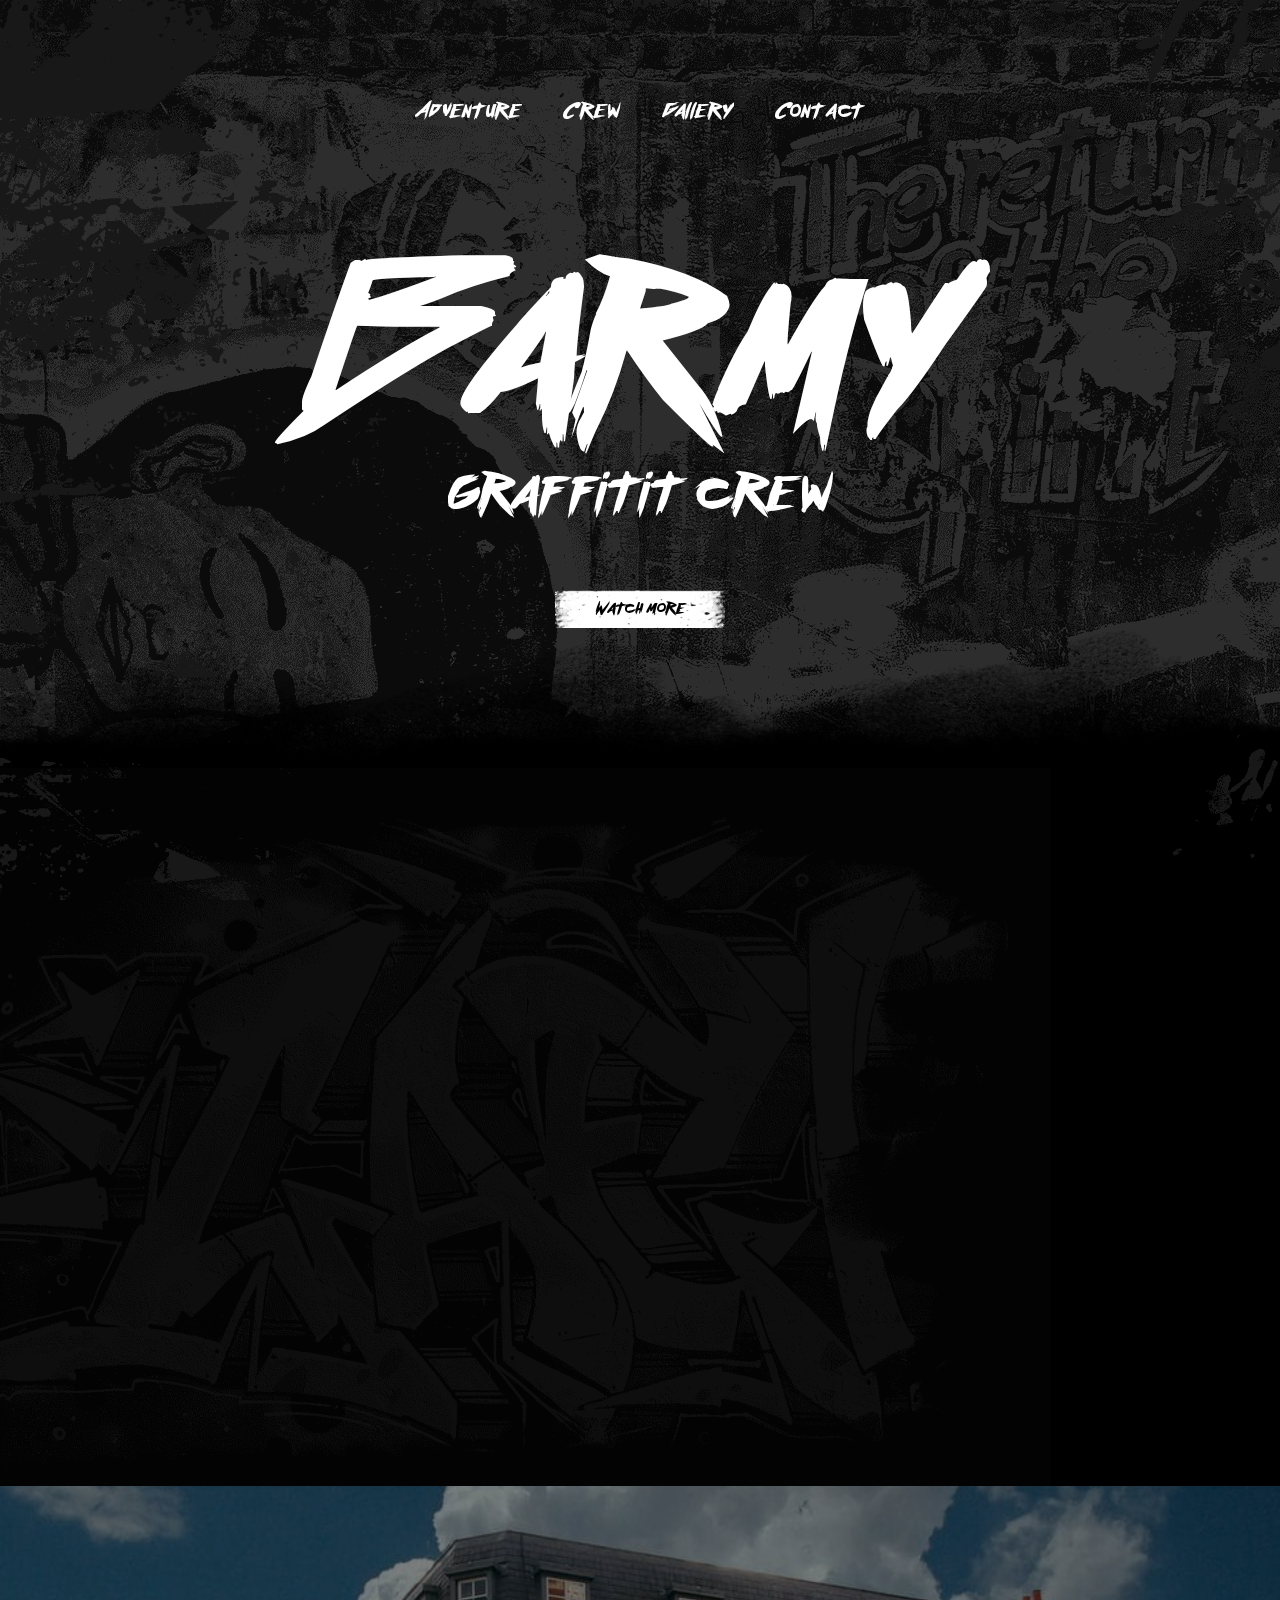
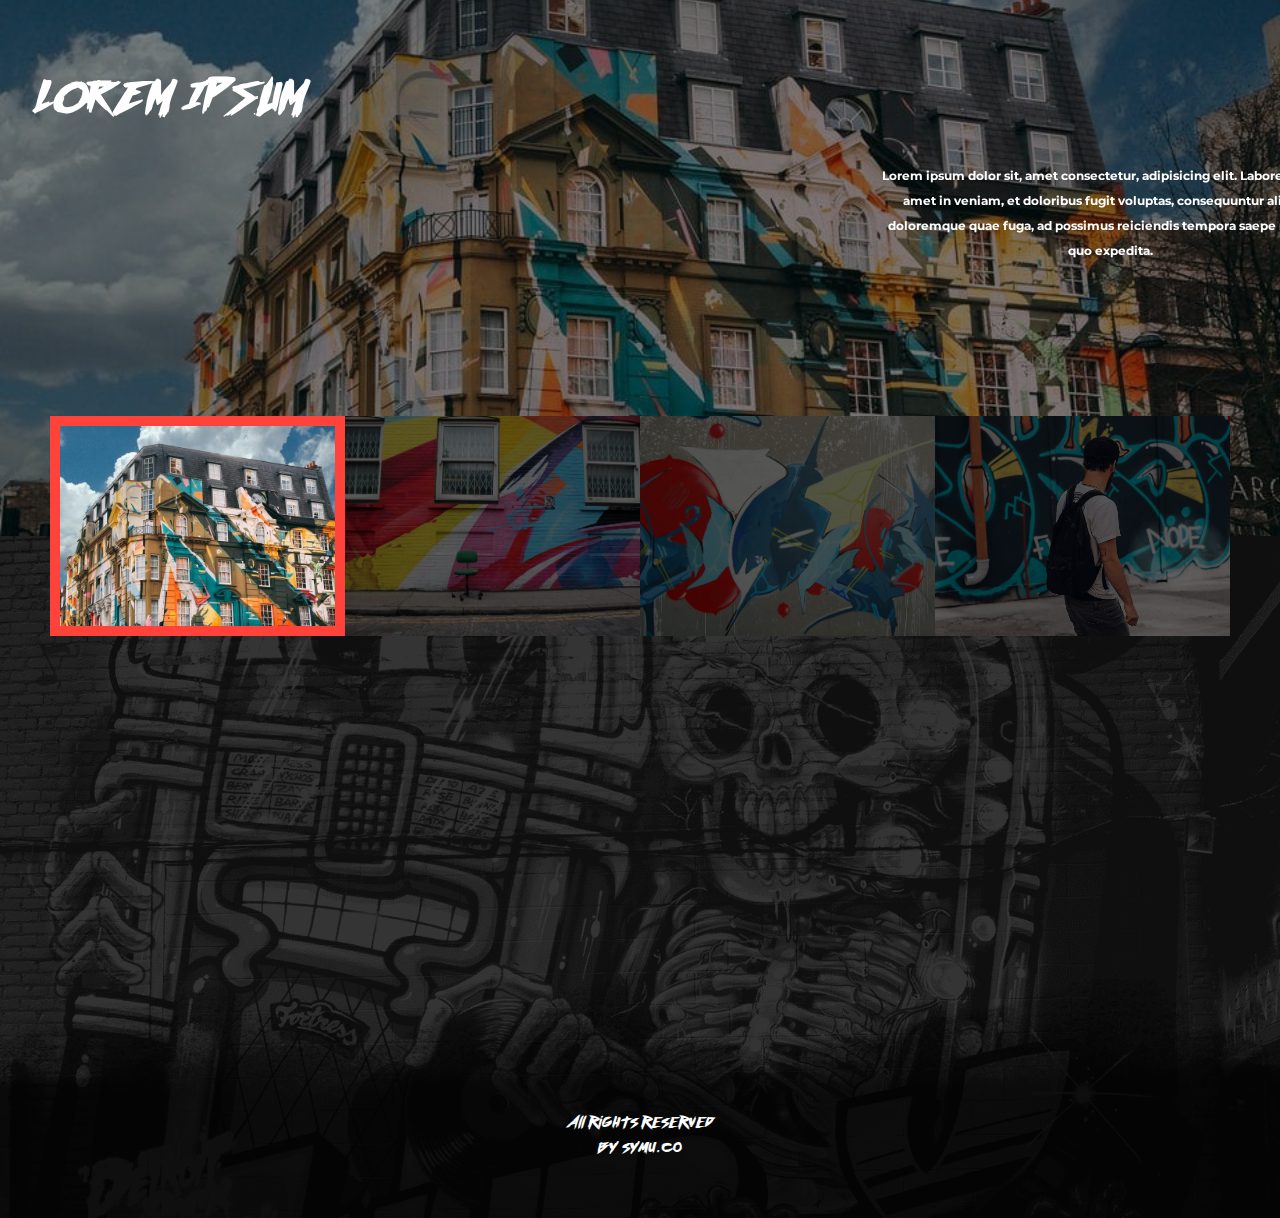
<file: index.html>
<!DOCTYPE html>
<html lang="en">
<head>
	<meta charset="UTF-8">
	<meta name="viewport" content="width=device-width, initial-scale=1.0">
	<link rel="stylesheet" href="css/style.css">
	<title>Document</title>
</head>
<body>
	
		<div class="Brushes"></div>
	
	
	<div class="wrapper">
<header>
	<div class="container">
		<div class="header-body">
			<div class="header-top">
			<ul class="header-list">
				<li class="header__item"><a href="">Adventure</a></li>
				<li class="header__item"><a href="">Crew</a></li>
				<li class="header__item"><a href="">Gallery</a></li>
				<li class="header__item"><a href="">Contact</a></li>
			</ul>
		</div>
		<div class="header-title">
			<h1 class="header-title__top _anim-items">
				Barmy
			</h1>
			<div class="header-title_bottom _anim-items">
				graffitit crew
			</div>
		</div>
		<div class="header__btn _anim-items">
			<a href="" >Watch more</a>
		</div>
		</div>
		
	</div>
</header>
		<div class="about">
			<div class="container">
				<div class="about-body">
					<div class="about__column">
						<div class="about__img-1 ibg _anim-items">
							<img src="img/about/02.png" alt="">
						</div>
						<div class="about__img-2 ibg _anim-items">
							<img src="img/about/01.png" alt="">
						</div>
					</div>
					<div class="about__column">
						<div class="about-text _anim-items">
							<div class="about-text__title">
								about
							</div>
							<div class="about-text__p">
								Lorem ipsum
							</div>
							<div class="about-text__text">
								Lorem ipsum dolor sit, amet consectetur adipisicing elit. Nesciunt natus magni sequi perspiciatis praesentium deleniti eius excepturi impedit, earum atque obcaecati vero. Nulla soluta harum iste architecto qui, eos exercitationem.
							</div>
						</div>
					</div>
				</div>
			</div>
		</div>

		<div class="slider">
			<div class="slider__item">
				<img src="img/slider/04.jpg" alt="">
				<div class="slider__text ">
					<div class="slider__title _anim-items">
					Lorem ipsum
				</div>
				<div class="slider__p _anim-items">
					Lorem ipsum dolor sit, amet consectetur, adipisicing elit. Labore nostrum amet in veniam, et doloribus fugit voluptas, consequuntur aliquam doloremque quae fuga, ad possimus reiciendis tempora saepe nesciunt quo expedita.
				</div>
				</div>
			</div>
			<div class="slider__item">
				<img src="img/slider/02.jpg" alt="">
				<div class="slider__text">
					<div class="slider__title">
					Lorem ipsum
				</div>
				<div class="slider__p">
					Lorem ipsum dolor sit, amet consectetur, adipisicing elit. Labore nostrum amet in veniam, et doloribus fugit voluptas, consequuntur aliquam doloremque quae fuga, ad possimus reiciendis tempora saepe nesciunt quo expedita.
				</div>
				</div>
			</div>
			<div class="slider__item">
				<img src="img/slider/03.jpg" alt="">
				<div class="slider__text">
					<div class="slider__title">
					Lorem ipsum
				</div>
				<div class="slider__p">
					Lorem ipsum dolor sit, amet consectetur, adipisicing elit. Labore nostrum amet in veniam, et doloribus fugit voluptas, consequuntur aliquam doloremque quae fuga, ad possimus reiciendis tempora saepe nesciunt quo expedita.
				</div>
				</div>
			</div>
			<div class="slider__item">
				<img src="img/slider/01.png" alt="">
				<div class="slider__text">
					<div class="slider__title">
					Lorem ipsum
				</div>
				<div class="slider__p">
					Lorem ipsum dolor sit, amet consectetur, adipisicing elit. Labore nostrum amet in veniam, et doloribus fugit voluptas, consequuntur aliquam doloremque quae fuga, ad possimus reiciendis tempora saepe nesciunt quo expedita.
				</div>
				</div>
			</div>
		</div>


<footer>
	<div class="container">
		<div class="footer-body">
			<div class="footer__title _anim-items">
				Join our crew
			</div>
			<div class="footer__btn _anim-items">
				<a href="">Join now</a>
			</div>
			<div class="footer__p">
				All rights reserved <br> by symu.co
			</div>
		</div>
	</div>
</footer>	</div>

	

	
</body>

<script src="https://code.jquery.com/jquery-3.6.0.min.js"></script>
<script src="js/slick.min.js"></script>
<script src="js/script.js"></script>
<script src="js/anim.js"></script>
</html>
</file>
<file: css/style.css>
@charset "UTF-8";
@import url("https://fonts.googleapis.com/css2?family=Montserrat&display=swap");
* {
  padding: 0;
  margin: 0;
  border: 0;
}

*, *:before, *:after {
  -webkit-box-sizing: border-box;
  box-sizing: border-box;
}

:focus, :active {
  outline: none;
}

a:focus, a:active {
  outline: none;
}

nav, footer, header, aside {
  display: block;
}

html, body {
  height: 100%;
  width: 100%;
  font-size: 100%;
  line-height: 1;
  font-size: 14px;
  -ms-text-size-adjust: 100%;
  -moz-text-size-adjust: 100%;
  -webkit-text-size-adjust: 100%;
}

input, button, textarea {
  font-family: inherit;
}

input::-ms-clear {
  display: none;
}

button {
  cursor: pointer;
}

button::-moz-focus-inner {
  padding: 0;
  border: 0;
}

a, a:visited {
  text-decoration: none;
}

a:hover {
  text-decoration: none;
}

ul li {
  list-style: none;
}

img {
  vertical-align: top;
}

h1, h2, h3, h4, h5, h6 {
  font-size: inherit;
  font-weight: 400;
}

.ibg {
  background-position: center;
  background-size: contain;
  background-repeat: no-repeat;
  position: relative;
}
.ibg img {
  width: 0;
  height: 0;
  position: absolute;
  top: 0;
  left: 0;
  opacity: 0;
  visibility: hidden;
}

@font-face {
  font-family: "Outrunfuture";
  src: url("../fonts/Outrun future.eot");
  src: local("☺"), url("../fonts/Outrun future.woff") format("woff"), url("../fonts/Outrun future.ttf") format("truetype"), url("../fonts/Outrun future.svg") format("svg");
  font-weight: normal;
  font-style: normal;
}
.container {
  max-width: 1200px;
  margin: 0 auto;
  position: relative;
  z-index: 21;
  padding: 0px 10px 0px 10px;
  overflow: hidden;
}

@media (max-width: 1200px) {
  .container {
    max-width: 970px;
  }
}
@media (max-width: 992.98px) {
  .container {
    max-width: 750px;
  }
}
@media (max-width: 767.98px) {
  .container {
    max-width: none;
  }
}
.Brushes {
  background: url("../img/Brushes.png");
  background-repeat: no-repeat;
  background-size: cover;
  z-index: 20;
  position: fixed;
  top: 0;
  left: 0;
  width: 100%;
  height: 100%;
}

header {
  background: url("../img/header/bg.png");
  width: 100%;
  height: 100%;
  position: relative;
}
header:after {
  content: "";
  position: absolute;
  background: url("../img/header/bg_bottom.png");
  background-size: cover;
  bottom: 0;
  left: 0;
  width: 100%;
  height: 140px;
}
@media (max-width: 380px) {
  header:after {
    height: 90px;
  }
}

.header-body {
  padding: 100px 0px 50px 0px;
}

.header-list {
  display: -webkit-box;
  display: -ms-flexbox;
  display: flex;
  -webkit-box-pack: justify;
      -ms-flex-pack: justify;
          justify-content: space-between;
  max-width: 450px;
  margin: 0 auto;
}

.header__item {
  position: relative;
  overflow: hidden;
  z-index: 10;
}
.header__item:hover:before {
  left: 0;
  opacity: 1;
  -webkit-transition: all 0.8s ease 0s;
  transition: all 0.8s ease 0s;
}
.header__item:before {
  content: "";
  width: 120%;
  height: 110%;
  background: url("../img/header/Hover.png");
  background-size: cover;
  background-repeat: no-repeat;
  position: absolute;
  top: 100%;
  -webkit-transform: translate(-10%, -70%);
          transform: translate(-10%, -70%);
  left: -100%;
  opacity: 0;
  -webkit-transition: all 0.5s ease 0s;
  transition: all 0.5s ease 0s;
  z-index: 9;
}
.header__item a {
  font-family: "Outrunfuture";
  color: #fff;
  font-size: 18px;
  position: relative;
  z-index: 10;
}
@media (max-width: 640px) {
  .header__item a {
    font-size: 16px;
  }
}
@media (max-width: 380px) {
  .header__item a {
    font-size: 15px;
  }
}

.header-title {
  padding: 110px 0px 0px 0px;
}
@media (max-width: 767.98px) {
  .header-title {
    padding: 50px 0px 0px 0px;
  }
}

.header-title__top {
  font-family: "Outrunfuture";
  color: #fff;
  font-size: 190px;
  text-align: center;
  letter-spacing: -0.5px;
  -webkit-transform: translateY(100%);
          transform: translateY(100%);
  opacity: 0;
  -webkit-transition: all 0.6s ease 0s;
  transition: all 0.6s ease 0s;
}
.header-title__top._active {
  -webkit-transition: all 0.6s ease 0.4s;
  transition: all 0.6s ease 0.4s;
  -webkit-transform: translateY(0%);
          transform: translateY(0%);
  opacity: 1;
}
@media (max-width: 767.98px) {
  .header-title__top {
    font-size: 140px;
  }
}
@media (max-width: 640px) {
  .header-title__top {
    font-size: 100px;
  }
}
@media (max-width: 380px) {
  .header-title__top {
    font-size: 70px;
  }
}

.header-title_bottom {
  margin: 45px 0px 0px 0px;
  font-family: "Outrunfuture";
  color: #fff;
  font-size: 45px;
  text-align: center;
  letter-spacing: -0.5px;
  -webkit-transform: translateY(300%);
          transform: translateY(300%);
  opacity: 0;
  -webkit-transition: all 0.6s ease 0s;
  transition: all 0.6s ease 0s;
}
.header-title_bottom._active {
  -webkit-transition: all 0.6s ease 0.6s;
  transition: all 0.6s ease 0.6s;
  -webkit-transform: translateY(0%);
          transform: translateY(0%);
  opacity: 1;
}
@media (max-width: 767.98px) {
  .header-title_bottom {
    font-size: 40px;
  }
}
@media (max-width: 640px) {
  .header-title_bottom {
    font-size: 30px;
  }
}
@media (max-width: 380px) {
  .header-title_bottom {
    font-size: 20px;
  }
}
@media (max-height: 640px) {
  .header-title_bottom._active {
    -webkit-transition: all 0.6s ease 0s;
    transition: all 0.6s ease 0s;
    -webkit-transform: translateY(0%);
            transform: translateY(0%);
    opacity: 1;
  }
}

.header__btn {
  text-align: center;
  margin: 90px 0px 100px 0px;
  -webkit-transform: translateY(300%);
          transform: translateY(300%);
  opacity: 0;
  -webkit-transition: all 0.6s ease 0s;
  transition: all 0.6s ease 0s;
}
.header__btn a {
  background: url("../img/header/Button.png");
  background-repeat: no-repeat;
  background-size: cover;
  margin: 45px 0px 0px 0px;
  padding: 7px 40px 10px 40px;
  font-family: "Outrunfuture";
  color: #000;
  font-size: 14px;
  text-align: center;
  letter-spacing: -0.5px;
}
.header__btn._active {
  -webkit-transition: all 0.6s ease 0.8s;
  transition: all 0.6s ease 0.8s;
  -webkit-transform: translateY(0%);
          transform: translateY(0%);
  opacity: 1;
}
@media (max-height: 640px) {
  .header__btn._active {
    -webkit-transition: all 0.6s ease 0.4s;
    transition: all 0.6s ease 0.4s;
    -webkit-transform: translateY(0%);
            transform: translateY(0%);
    opacity: 1;
  }
}
@media (max-width: 767.98px) {
  .header__btn {
    margin: 50px 0px 100px 0px;
  }
}
@media (max-width: 380px) {
  .header__btn {
    margin: 40px 0px 50px 0px;
  }
}

.about {
  padding: 130px 0px 0px 0px;
  margin: 0px 0px 0px 0px;
  background-color: #000;
  position: relative;
}
.about:before {
  content: "";
  background: url("../img/about/bg.png");
  width: 100%;
  height: 100%;
  position: absolute;
  background-repeat: no-repeat;
  background-size: contain;
  top: 0;
  left: 0;
  z-index: 10;
}
@media (max-width: 992.98px) {
  .about {
    padding: 0px 0px 0px 0px;
  }
}

.about-body {
  display: -webkit-box;
  display: -ms-flexbox;
  display: flex;
}
@media (max-width: 650px) {
  .about-body {
    -webkit-box-orient: vertical;
    -webkit-box-direction: normal;
        -ms-flex-direction: column;
            flex-direction: column;
  }
}

.about__column {
  -webkit-box-flex: 0;
      -ms-flex: 0 0 50%;
          flex: 0 0 50%;
  -webkit-box-align: start;
      -ms-flex-align: start;
          align-items: flex-start;
  height: 590px;
}
@media (max-width: 650px) {
  .about__column {
    height: auto;
  }
}

.about__img-1 {
  max-width: 460px;
  height: 309px;
  margin: 0px 0px 0px 90px;
  -webkit-transform: translateX(-100%);
          transform: translateX(-100%);
  -webkit-transition: all 0s ease 0s;
  transition: all 0s ease 0s;
  opacity: 0;
}
.about__img-1._active {
  -webkit-transform: translateX(0%);
          transform: translateX(0%);
  opacity: 1;
  -webkit-transition: all 0.8s ease 0s;
  transition: all 0.8s ease 0s;
}

.about__img-2 {
  max-width: 380px;
  height: 300px;
  position: relative;
  top: -150px;
  margin: 0px 0px 0px 10px;
  -webkit-transform: translateX(100%);
          transform: translateX(100%);
  -webkit-transition: all 0s ease 0s;
  transition: all 0s ease 0s;
  opacity: 0;
}
.about__img-2._active {
  -webkit-transform: translateX(0%);
          transform: translateX(0%);
  opacity: 1;
  -webkit-transition: all 0.8s ease 0s;
  transition: all 0.8s ease 0s;
}
@media (max-width: 992.98px) {
  .about__img-2 {
    max-width: 280px;
    height: 200px;
  }
}
@media (max-width: 650px) {
  .about__img-2 {
    max-width: 380px;
    height: 400px;
    top: -250px;
  }
}
@media (max-width: 460px) {
  .about__img-2 {
    max-width: 280px;
    height: 400px;
    top: -250px;
  }
}

.about-text {
  padding: 100px 0px 0px 75px;
  -webkit-transform: translateY(100%);
          transform: translateY(100%);
  -webkit-transition: all 0s ease 0s;
  transition: all 0s ease 0s;
  opacity: 0;
}
.about-text._active {
  -webkit-transform: translateY(0%);
          transform: translateY(0%);
  opacity: 1;
  -webkit-transition: all 0.8s ease 0s;
  transition: all 0.8s ease 0s;
}
@media (max-width: 767.98px) {
  .about-text {
    -webkit-transform: translateY(50%);
            transform: translateY(50%);
  }
}
@media (max-width: 650px) {
  .about-text {
    -webkit-transform: translateY(30%);
            transform: translateY(30%);
    padding: 0px 0px 0px 75px;
    margin: -270px 0px 0px 0px;
  }
}

.about-text__title {
  font-family: "Outrunfuture";
  color: #95a7ff;
  font-size: 15px;
  text-transform: uppercase;
}

.about-text__p {
  font-family: "Outrunfuture";
  color: #fff;
  font-size: 45px;
  letter-spacing: 0px;
  margin: 25px 0px 0px -10px;
}

.about-text__text {
  max-width: 440px;
  font-family: "Montserrat", sans-serif;
  color: #fff;
  font-size: 12px;
  margin: 52px 0px 0px -10px;
  line-height: 25px;
}
@media (max-width: 650px) {
  .about-text__text {
    margin: 52px 0px 20px -10px;
  }
}

.slick-list {
  overflow: hidden;
}

/* Лента слайдов */
.slick-track {
  display: -webkit-box;
  display: -ms-flexbox;
  display: flex;
}

/* Активная точка */
.slick-dots li.slick-active button {
  border: 10px #ff433b solid;
}
.slick-dots li.slick-active button:after {
  display: none;
}
@media (max-width: 767.98px) {
  .slick-dots li.slick-active button {
    border: 5px #ff433b solid;
  }
}

/* Элемент точки */
.slick-dots li button {
  position: relative;
}

.slick-dots li button:after {
  content: "";
  width: 100%;
  height: 100%;
  position: absolute;
  top: 0;
  left: 0;
  background-color: #000;
  opacity: 0.6;
}

.slider {
  position: relative;
  z-index: 25;
  width: 100%;
}
.slider .slick-dots {
  position: absolute;
  bottom: -100px;
  left: 50%;
  display: -webkit-box;
  display: -ms-flexbox;
  display: flex;
  -webkit-transform: translateX(-50%);
          transform: translateX(-50%);
}
.slider .slick-dots li:nth-child(1) button {
  background: url("../img/slider/04.jpg");
  background-size: cover;
  background-position: center;
  background-repeat: no-repeat;
  width: 295px;
  height: 220px;
  font-size: 0;
}
.slider .slick-dots li:nth-child(2) button {
  background: url("../img/slider/02.jpg");
  background-size: cover;
  background-position: center;
  background-repeat: no-repeat;
  width: 295px;
  height: 220px;
  font-size: 0;
}
.slider .slick-dots li:nth-child(3) button {
  background: url("../img/slider/03.jpg");
  background-size: cover;
  background-position: center;
  background-repeat: no-repeat;
  width: 295px;
  height: 220px;
  font-size: 0;
}
.slider .slick-dots li:nth-child(4) button {
  background: url("../img/slider/01.png");
  background-size: cover;
  background-position: center;
  background-repeat: no-repeat;
  width: 295px;
  height: 220px;
  font-size: 0;
}
@media (max-width: 1200px) {
  .slider .slick-dots li:nth-child(n) button {
    width: 180px;
    height: 120px;
  }
  .slider .slick-dots {
    bottom: -50px;
  }
}
@media (max-width: 992.98px) {
  .slider .slick-dots li:nth-child(n) button {
    width: 160px;
    height: 120px;
  }
  .slider .slick-dots {
    bottom: -20px;
  }
}
@media (max-width: 767.98px) {
  .slider .slick-dots li:nth-child(n) button {
    width: 110px;
    height: 80px;
  }
  .slider .slick-dots {
    bottom: -20px;
  }
}
@media (max-width: 460px) {
  .slider .slick-dots li:nth-child(n) button {
    width: 70px;
    height: 70px;
  }
  .slider .slick-dots {
    bottom: -10px;
  }
}

.slider__item {
  width: 100%;
  position: relative;
  overflow: hidden;
}
.slider__item:after {
  content: "";
  width: 100%;
  height: 100%;
  position: absolute;
  top: 0;
  left: 0;
  background-color: #000;
  opacity: 0.5;
  z-index: 1;
}
.slider__item img {
  width: 100%;
  height: 650px;
  -o-object-fit: cover;
     object-fit: cover;
}
.slider__item .slider__text {
  position: absolute;
  z-index: 2;
  top: 37%;
  left: 50%;
  -webkit-transform: translate(-50%, -37%);
          transform: translate(-50%, -37%);
  text-align: center;
}
.slider__item .slider__text .slider__title {
  font-family: "Outrunfuture";
  color: #fff;
  font-size: 34px;
  letter-spacing: 0px;
  text-transform: uppercase;
  font-weight: bold;
}
.slider__item .slider__text .slider__title._anim-items {
  -webkit-transform: translateX(-100%);
          transform: translateX(-100%);
  -webkit-transition: all 0.5s ease 0s;
  transition: all 0.5s ease 0s;
}
.slider__item .slider__text .slider__title._active {
  -webkit-transition: all 0.5s ease 0s;
  transition: all 0.5s ease 0s;
  -webkit-transform: translateX(0%);
          transform: translateX(0%);
}
.slider__item .slider__text .slider__p {
  font-family: "Montserrat", sans-serif;
  font-weight: bold;
  color: #fff;
  max-width: 470px;
  -webkit-transform: translateY(52px);
          transform: translateY(52px);
  line-height: 25px;
  font-size: 12px;
  letter-spacing: 0px;
}
@media (max-width: 767.98px) {
  .slider__item .slider__text .slider__p {
    max-width: none;
  }
}
.slider__item .slider__text .slider__p._anim-items {
  -webkit-transform: translate(100%, 52px);
          transform: translate(100%, 52px);
  -webkit-transition: all 0.5s ease 0s;
  transition: all 0.5s ease 0s;
}
.slider__item .slider__text .slider__p._active {
  -webkit-transition: all 0.5s ease 0s;
  transition: all 0.5s ease 0s;
  -webkit-transform: translate(0%, 52px);
          transform: translate(0%, 52px);
}

footer {
  background: #000;
  padding: 230px 0px 60px 0px;
  position: relative;
  z-index: 22;
}
@media (max-width: 992.98px) {
  footer {
    padding: 130px 0px 60px 0px;
  }
}
@media (max-width: 767.98px) {
  footer {
    padding: 80px 0px 60px 0px;
  }
}
footer:after {
  content: "";
  width: 100%;
  height: 100%;
  position: absolute;
  top: 0;
  left: 0;
  background: url("../img/footer/footer.png");
  background-size: cover;
  z-index: 5;
}
footer:before {
  content: "";
  width: 100%;
  height: 35%;
  position: absolute;
  bottom: 0;
  left: 0;
  background: url("../img/footer/bg_bot.png");
  background-size: cover;
  z-index: 6;
}

.footer__title {
  font-family: "Outrunfuture";
  color: #ff4f3e;
  font-size: 46px;
  text-align: center;
}
@media (max-width: 767.98px) {
  .footer__title {
    font-size: 38px;
  }
}
.footer__title._anim-items {
  -webkit-transform: translate(-100%, -100%);
          transform: translate(-100%, -100%);
  -webkit-transition: all 0.6s ease 0s;
  transition: all 0.6s ease 0s;
}
.footer__title._active {
  -webkit-transform: translate(0%, 0%);
          transform: translate(0%, 0%);
  -webkit-transition: all 0.6s ease 0s;
  transition: all 0.6s ease 0s;
}

.footer__btn {
  text-align: center;
  margin: 60px 0px 0px 0px;
}
.footer__btn._anim-items {
  -webkit-transform: translate(100%, 100%);
          transform: translate(100%, 100%);
  -webkit-transition: all 0.6s ease 0s;
  transition: all 0.6s ease 0s;
}
.footer__btn._active {
  -webkit-transform: translate(0%, 0%);
          transform: translate(0%, 0%);
  -webkit-transition: all 0.6s ease 0s;
  transition: all 0.6s ease 0s;
}
.footer__btn a {
  background: url("../img/header/Button.png");
  background-repeat: no-repeat;
  background-size: cover;
  margin: 45px 0px 0px 0px;
  padding: 7px 60px 10px 60px;
  font-family: "Outrunfuture";
  color: #ff4f3e;
  font-size: 14px;
  text-align: center;
  letter-spacing: -0.5px;
}

.footer__p {
  margin: 220px 0px 0px 0px;
  line-height: 25px;
  font-family: "Outrunfuture";
  color: #fff;
  text-align: center;
}
@media (max-width: 992.98px) {
  .footer__p {
    margin: 160px 0px 0px 0px;
  }
}
@media (max-width: 767.98px) {
  .footer__p {
    margin: 100px 0px 0px 0px;
  }
}
</file>
